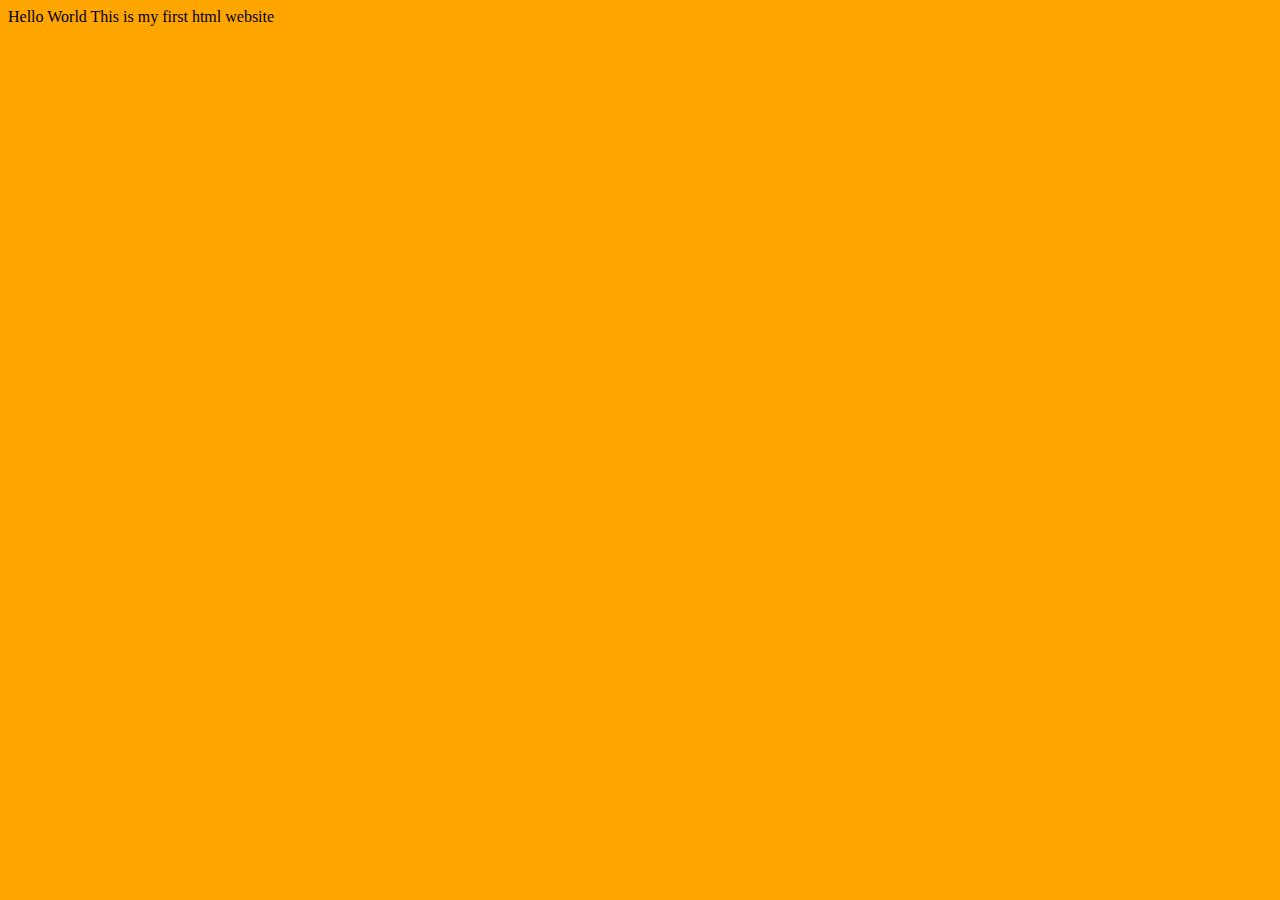
<file: First website HTML/index.html>
<!DOCTYPE html>
<html lang="en">
<head>
    <meta charset="UTF-8">
    <meta name="viewport" content="width=device-width, initial-scale=1.0">
    <title>Document</title>
    <link rel="stylesheet" href="style.css">
</head>
<body>
    Hello World This is my first html website
    <script src="script.js"></script>
</body>
</html>
</file>
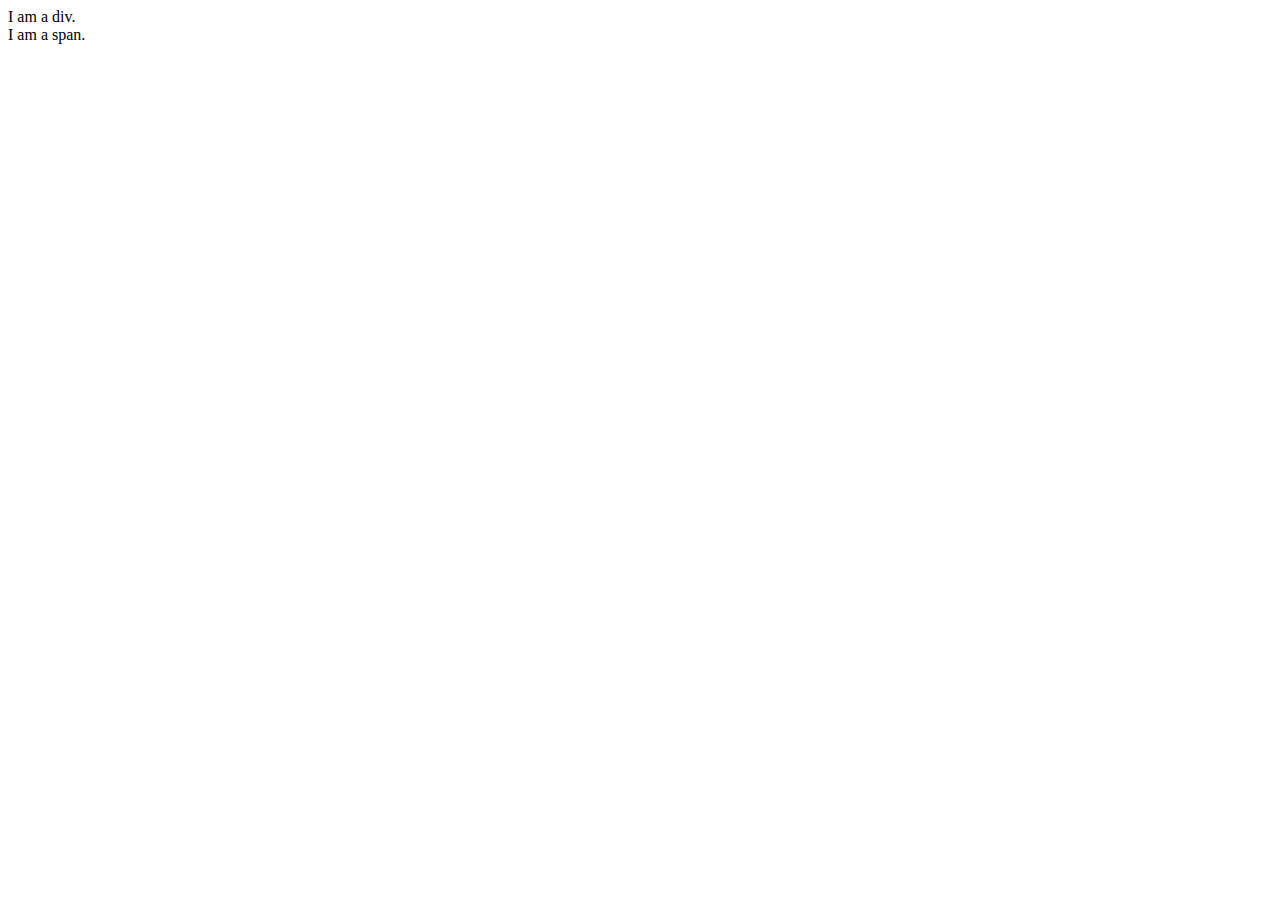
<file: Video 17(Selectors)/index.html>
<!DOCTYPE html>
<html lang="en">
<head>
    <meta charset="UTF-8">
    <meta name="viewport" content="width=device-width, initial-scale=1.0">
    <style>
        <!--Universal Selector
        *{
            background-color: blue;
            color: rgb(229, 255, 0);
        }-->
        <!--Element selector
        {
            div{
                background-color: rgb(255, 140, 0);
                color: chartreuse;
            }
            span{
                background-color: rgb(0, 247, 255);
                color: rgb(255, 0, 251);
            }
        }
        -->
        <!-- ID selector
            #abc{
            background-color: rgb(221, 255, 0);
            color: rgb(255, 72, 0);
        }
        -->
        <!--Class selector
            .xyz{
            background-color: rgb(255, 0, 234);
            color: rgb(0, 255, 38);
        }-->
        <!-- Group selector
        {
            div,span{
            background-color: rgb(255, 0, 38);
            color: rgb(255, 255, 0);
            }
        }-->
    </style>
    <title>Selectors</title>
</head>
<body>
    <div id="abc">
        I am a div.
    </div>
    <span class="xyz">
        I am a span.
    </span>
</body>
</html>
</file>
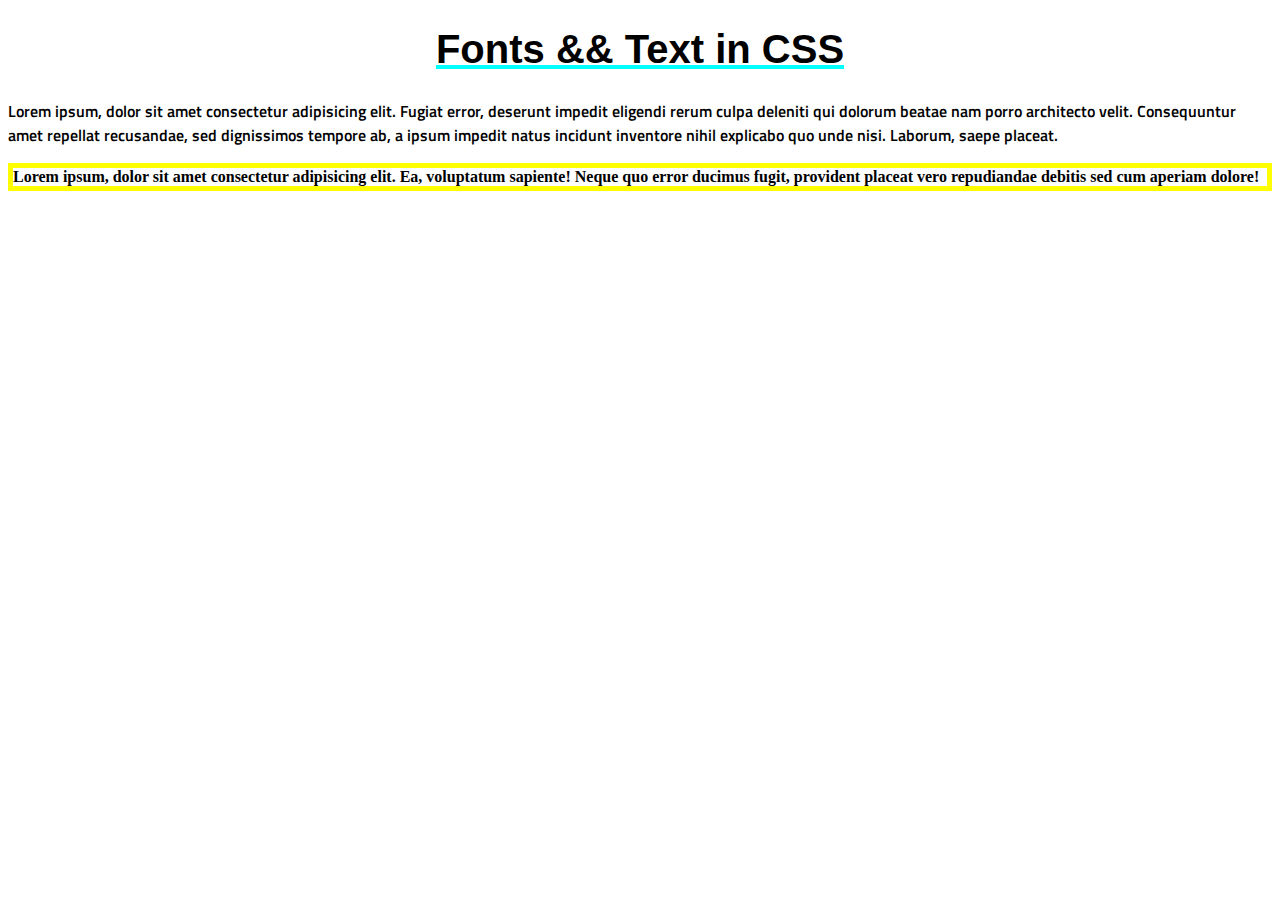
<file: Video 19(Fonts,Text,Color)/index.html>
<!DOCTYPE html>
<html lang="en">
<head>
    <meta charset="UTF-8">
    <meta name="viewport" content="width=device-width, initial-scale=1.0">
    <title>Fonts && Text in CSS</title>
    <!--   <link rel="preconnect" href="https://fonts.googleapis.com">
    <link rel="preconnect" href="https://fonts.gstatic.com" crossorigin>
    <link href="https://fonts.googleapis.com/css2?family=Merriweather&display=swap" rel="stylesheet">   -->
    <style>
        @import url('https://fonts.googleapis.com/css2?family=Merriweather&family=Titillium+Web&display=swap');
        @import url('https://fonts.googleapis.com/css2?family=Calligraffitti&family=Merriweather&family=Titillium+Web&display=swap');
        h1{
            /*color:chartreuse*/
            font-family:'Franklin Gothic Medium', 'Arial Narrow', Arial, sans-serif;
            font-size: 40px;
            /*text-transform: uppercase;*/
            text-decoration-line: underline;
            text-decoration-color: aqua;
            text-align: center;
        }
        #abcd{
            /*font-style: italic;
            line-height: 20px;
            word-spacing: 20px;
            letter-spacing: 1px;*/
            font-family: 'Titillium Web','Times New Roman', Times, serif;
            font-weight: 600;
        }
        #ghij{
            font-family: 'Calligraffitti', cursive;
            font-weight:600;
            border: 5px solid yellow;
            /*text-overflow: ellipsis;*/
            word-break: break-all;
        }
    </style>
</head>
<body>
    <h1>Fonts && Text in CSS</h1>
    <p id="abcd">Lorem ipsum, dolor sit amet consectetur adipisicing elit. Fugiat error, deserunt impedit eligendi rerum culpa deleniti qui dolorum beatae nam porro architecto velit. Consequuntur amet repellat recusandae, sed dignissimos tempore ab, a ipsum impedit natus incidunt inventore nihil explicabo quo unde nisi. Laborum, saepe placeat.</p>
    <p id="ghij">
        Lorem ipsum, dolor sit amet consectetur adipisicing elit. Ea, voluptatum sapiente! Neque quo error ducimus fugit, provident placeat vero repudiandae debitis sed cum aperiam dolore!
    </p>
</body>
</html>
</file>
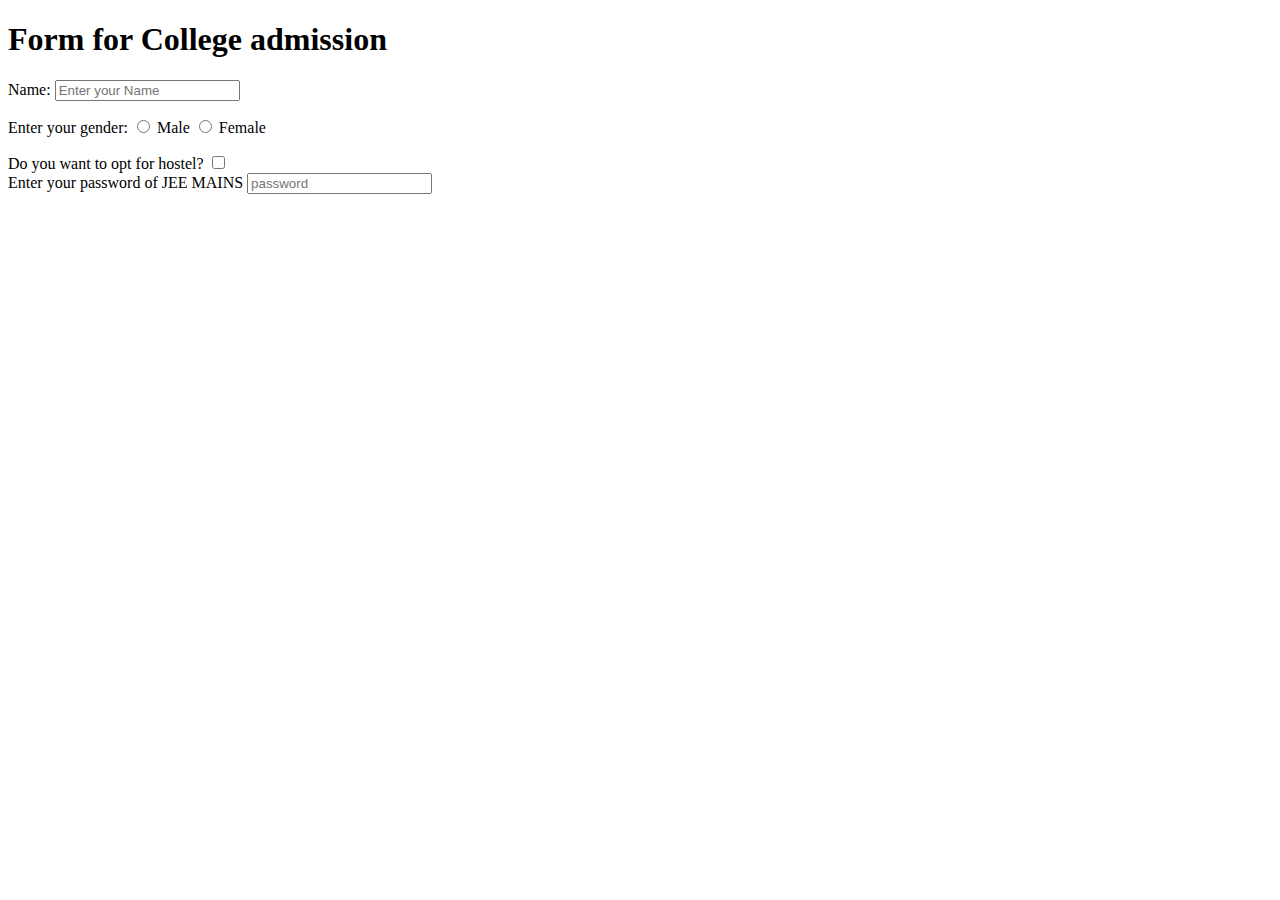
<file: Video7(Forms and input tags)/index.html>
<!DOCTYPE html>
<html lang="en">

<head>
    <meta charset="UTF-8">
    <meta name="viewport" content="width=device-width, initial-scale=1.0">
    <title>Form for College Admission</title>
</head>

<body>
    <h1>Form for College admission</h1>
    <form action="submit" method="post">
        <label for="Name">Name:</label>
        <input type="text" name="Name" placeholder="Enter your Name">
        <p>Enter your gender:
            <input type="radio" id="male" name="gender" value="male">
            <label for="male">Male</label>
            <input type="radio" id="female" name="gender" value="female">
            <label for="female">Female</label>
        </p>
        <label for="Hostel admission">Do you want to opt for hostel?</label>
        <input type="checkbox" id="Hostel admission" name="Hostel admission" value="Yes">
        <div>
            <label for="Password">Enter your password of JEE MAINS</label>
            <input type="password" name="Password" placeholder="password">
        </div>
    </form>
</body>

</html>
</file>
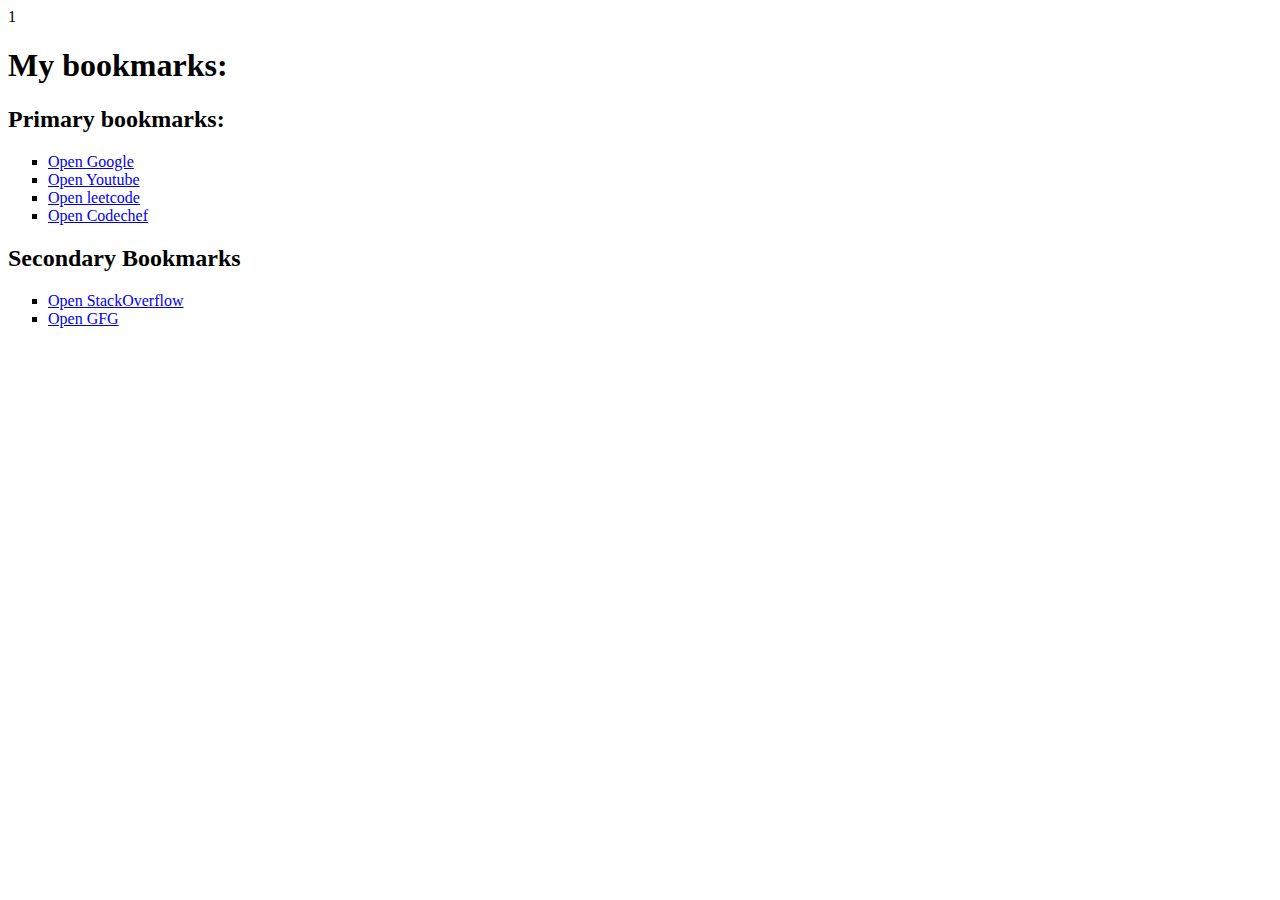
<file: Bookmark project(Video 4)/Bookmark.html>
<!DOCTYPE html>
<html lang="en">
<head>
    <meta charset="UTF-8">
    <meta name="viewport" content="width=device-width, initial-scale=1.0">
    <title>Bookmark Project by Abhay Bhardwaj</title>
</head>1
<body>
    <h1>My bookmarks:</h1>
    <h2>Primary bookmarks:</h2>
    <ul type="square">
        <li><a target="_blank"href="https://www.google.co.in/">Open Google</a></li>
        <li><a target="_blank"href="https://www.youtube.com/">Open Youtube</a></li>
        <li><a target="_blank"href="https://leetcode.com/">Open leetcode</a></li>
        <li><a target="_blank"href="https://www.codechef.com/">Open Codechef</a></li>
    </ul>
    <h2>Secondary Bookmarks</h2>
        <ul type="square">
            <li><a target="_blank" href="https://stackoverflow.com/">Open StackOverflow</a></li>
            <li><a target="_blank" href="https://www.geeksforgeeks.org/">Open GFG</a></li>
        </ul>
</body>
</html>
</file>
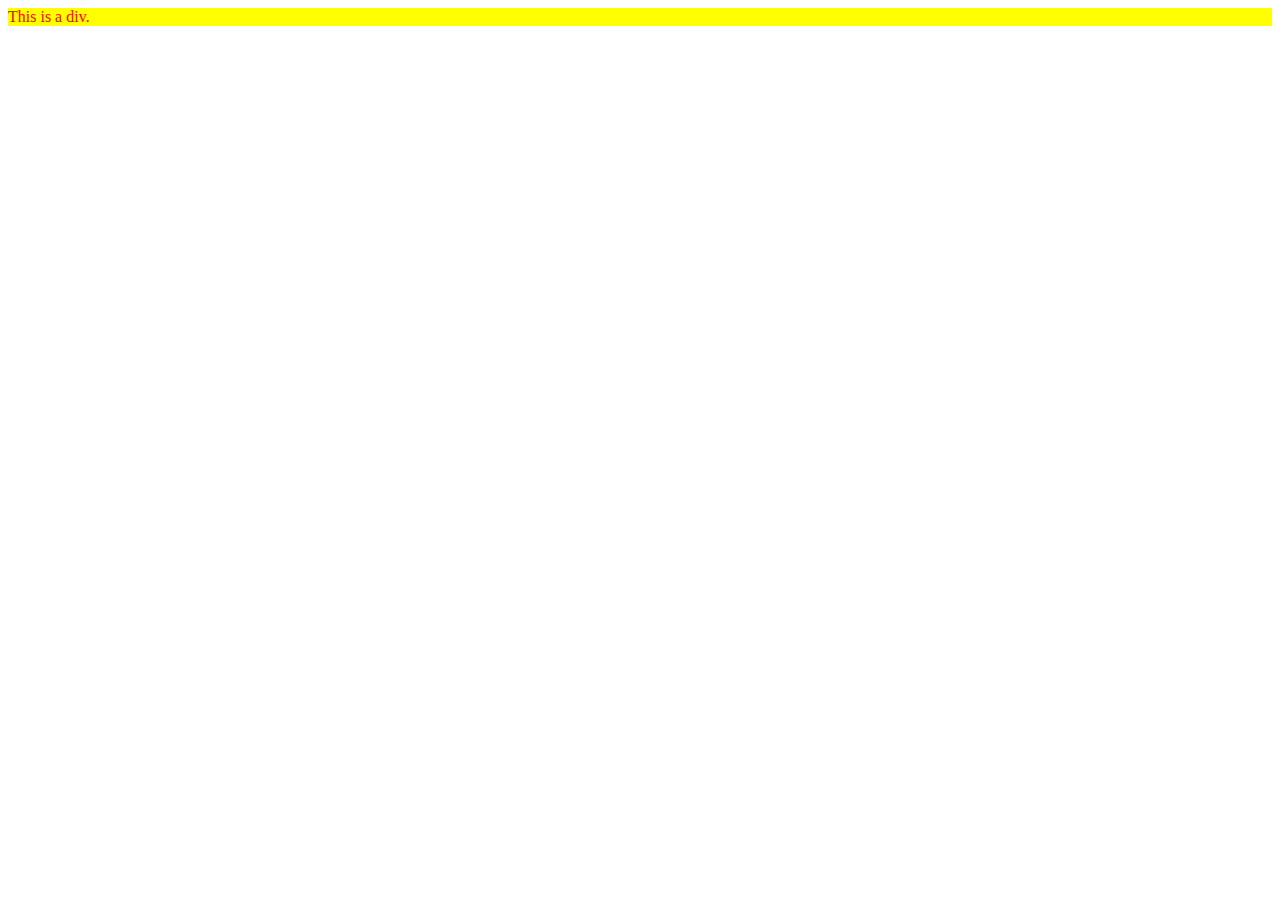
<file: Video 15(Inline CSS,External CSS,Internal CSS)/index1.html>
<!DOCTYPE html>
<html lang="en">
<head>
    <meta charset="UTF-8">
    <meta name="viewport" content="width=device-width, initial-scale=1.0">
    <title>INLINE CSS</title>
</head>
<body>
    <!--INLINE CSS-->
    <div style="background-color: yellow;color: red;">
        This is a div.
    </div>
</body>
</html>
</file>
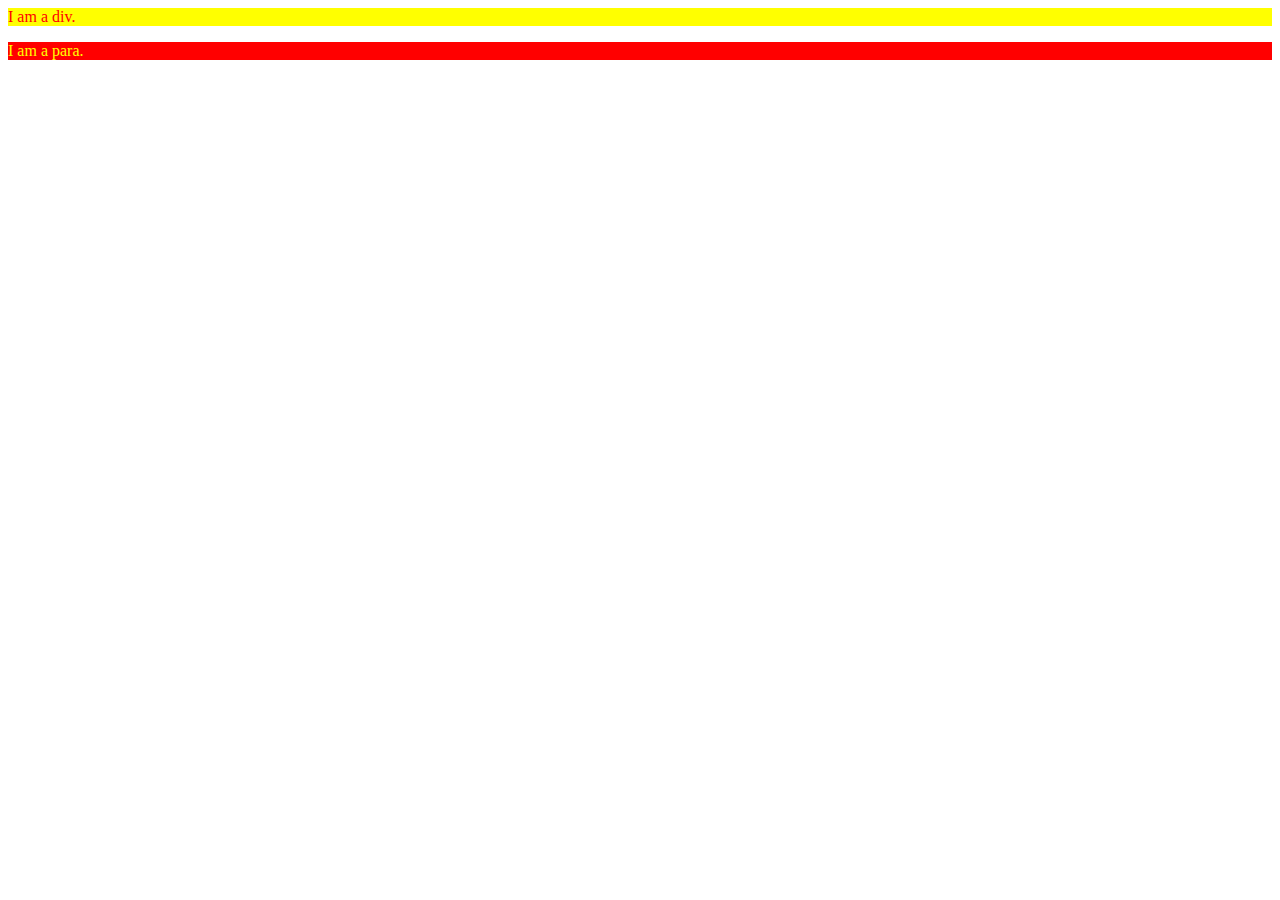
<file: Video 15(Inline CSS,External CSS,Internal CSS)/index2.html>
<!DOCTYPE html>
<html lang="en">
<head>
    <meta charset="UTF-8">
    <meta name="viewport" content="width=device-width, initial-scale=1.0">
    <!--Internal CSS-->
    <style>
        div{
            background-color: yellow;
            color: red;
        }
        p{
            background-color: red;
            color: yellow;
        }
    </style>
    <title>Internal CSS</title>
</head>
<body>
    <div>
        I am a div.
    </div>
    <p>
        I am a para.
    </p>
</body>
</html>
</file>
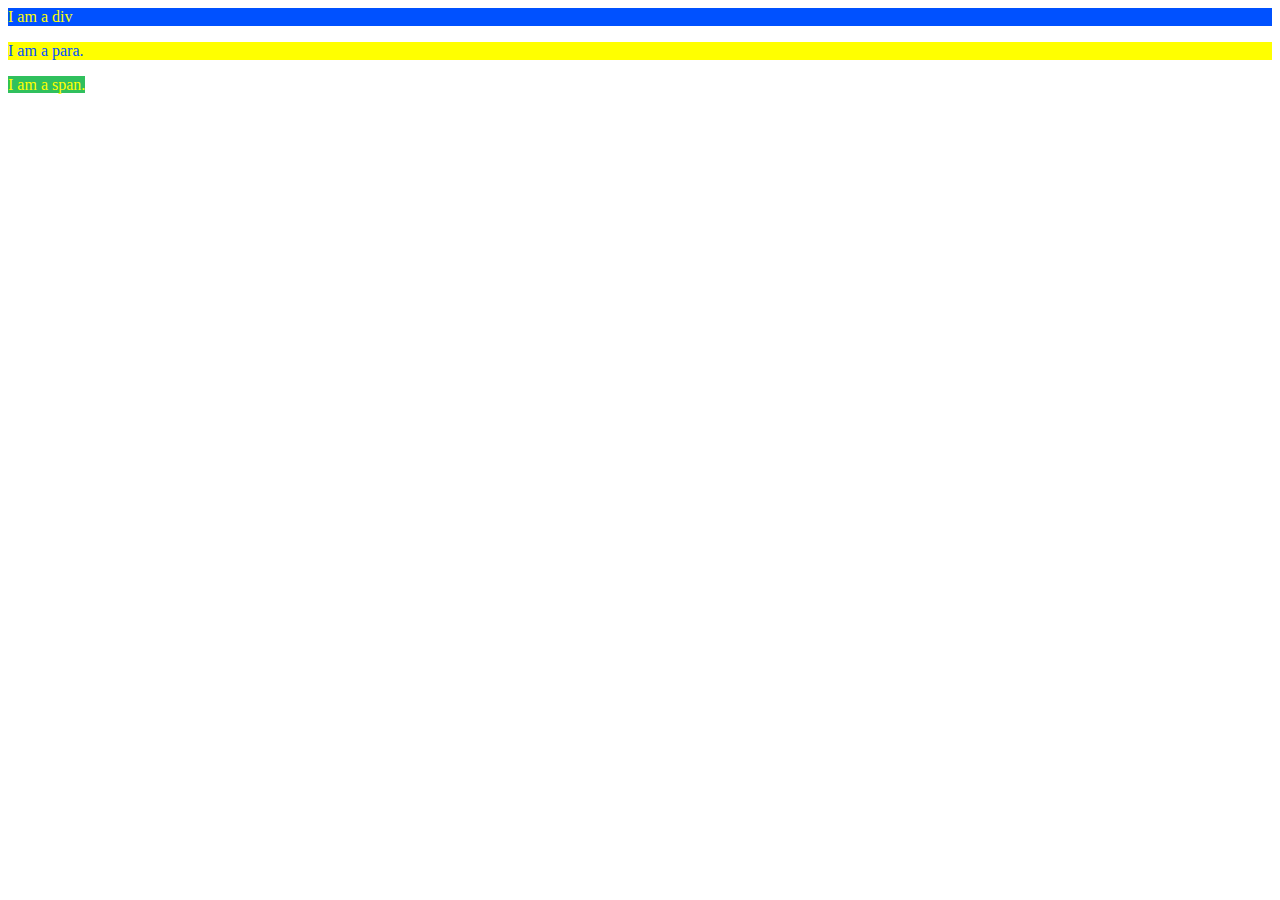
<file: Video 15(Inline CSS,External CSS,Internal CSS)/index3.html>
<!DOCTYPE html>
<html lang="en">
<head>
    <meta charset="UTF-8">
    <meta name="viewport" content="width=device-width, initial-scale=1.0">
    <link rel="stylesheet" href="style.css">
    <title>External CSS</title>
</head>
<body>
    <div>
        I am a div
    </div>
    <p>
        I am a para.
    </p>
    <span>
        I am a span.
    </span>
</body>
</html>
</file>
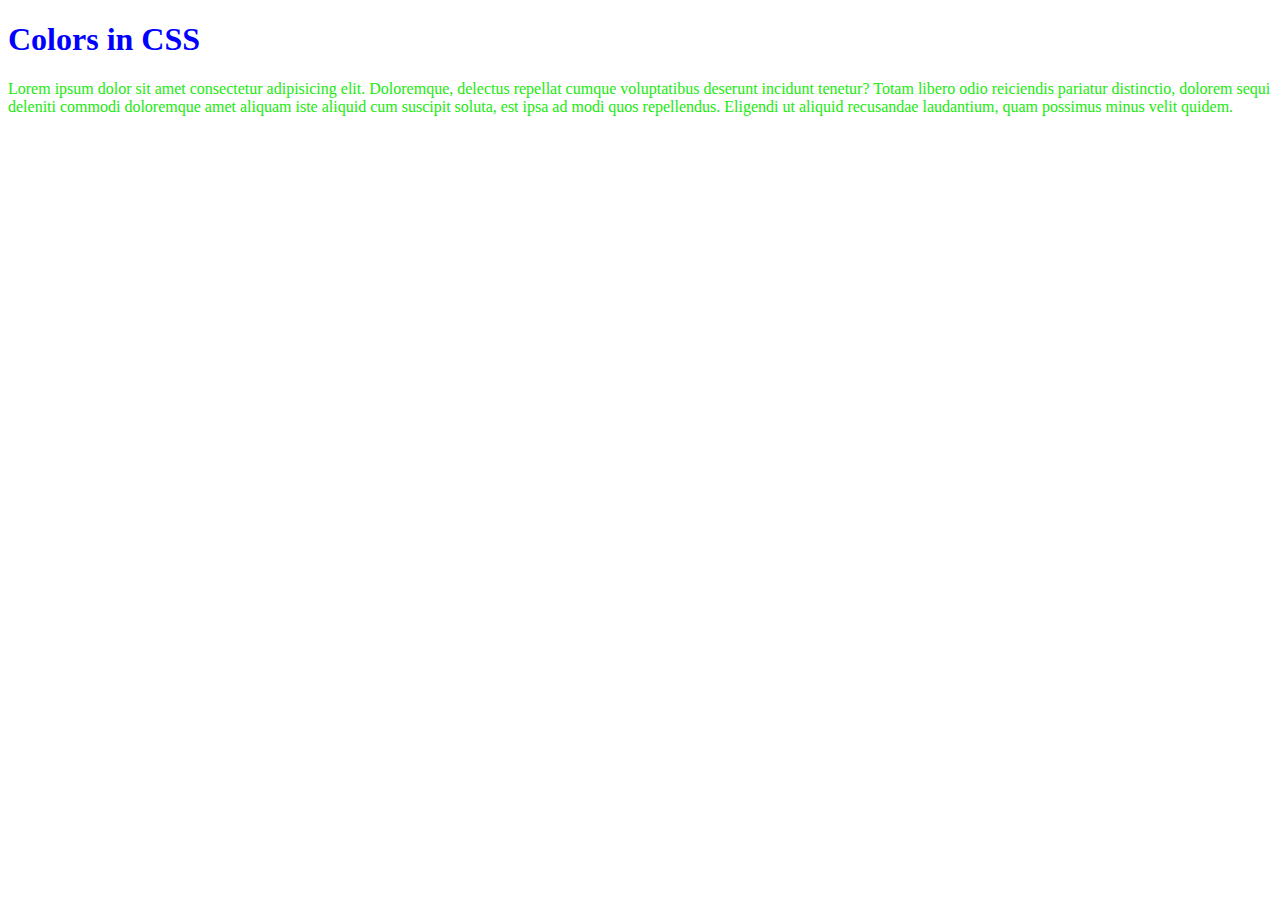
<file: Video 19(Fonts,Text,Color)/color.html>
<!DOCTYPE html>
<html lang="en">
<head>
    <meta charset="UTF-8">
    <meta name="viewport" content="width=device-width, initial-scale=1.0">
    <title>Colors in CSS</title>
    <style>
        h1{
            color:blue
        }
        p{
            /*color:fuchsia*/
            color: #20ea0e;
            /*color:rgb(12, 177, 222)*/
            /*color:rgba(255, 136, 0, 0.796);*/
            /*color:hsl(18, 99%, 51%)*/
        }
    </style>
</head>
<body>
    <h1>Colors in CSS</h1>
    <p>
        Lorem ipsum dolor sit amet consectetur adipisicing elit. Doloremque, delectus repellat cumque voluptatibus deserunt incidunt tenetur? Totam libero odio reiciendis pariatur distinctio, dolorem sequi deleniti commodi doloremque amet aliquam iste aliquid cum suscipit soluta, est ipsa ad modi quos repellendus. Eligendi ut aliquid recusandae laudantium, quam possimus minus velit quidem.
    </p>
</body>
</html>
</file>
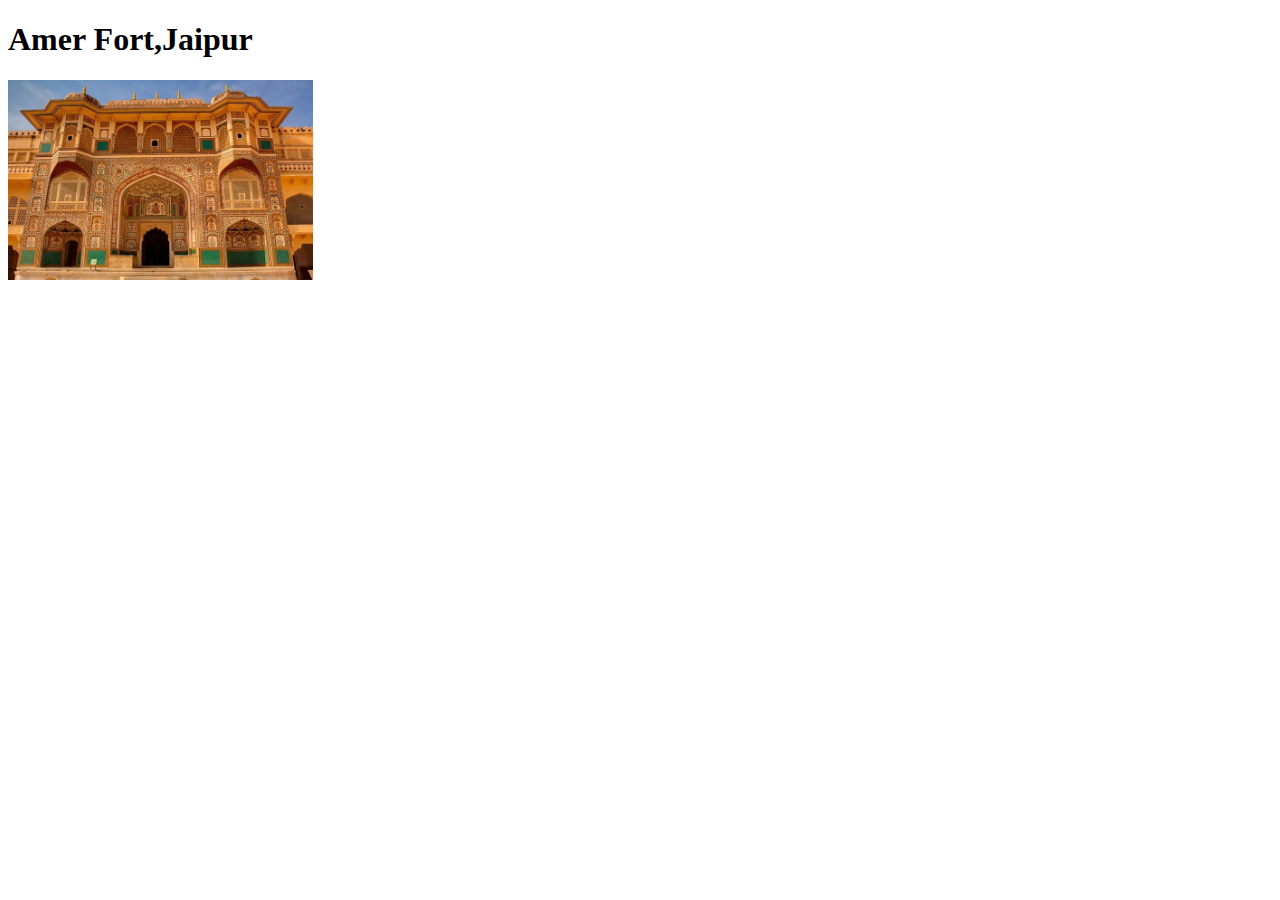
<file: Video 5(images tables)/image.html>
<!DOCTYPE html>
<html lang="en">
<head>
    <meta charset="UTF-8">
    <meta name="viewport" content="width=device-width, initial-scale=1.0">
    <title>Amer Fort,Jaipur</title>
</head>
<body>
    <h1>Amer Fort,Jaipur</h1>
    <img src="image.jpg" alt="Amer Fort,Jaipur" height="200"/>
</body>
</html>
</file>
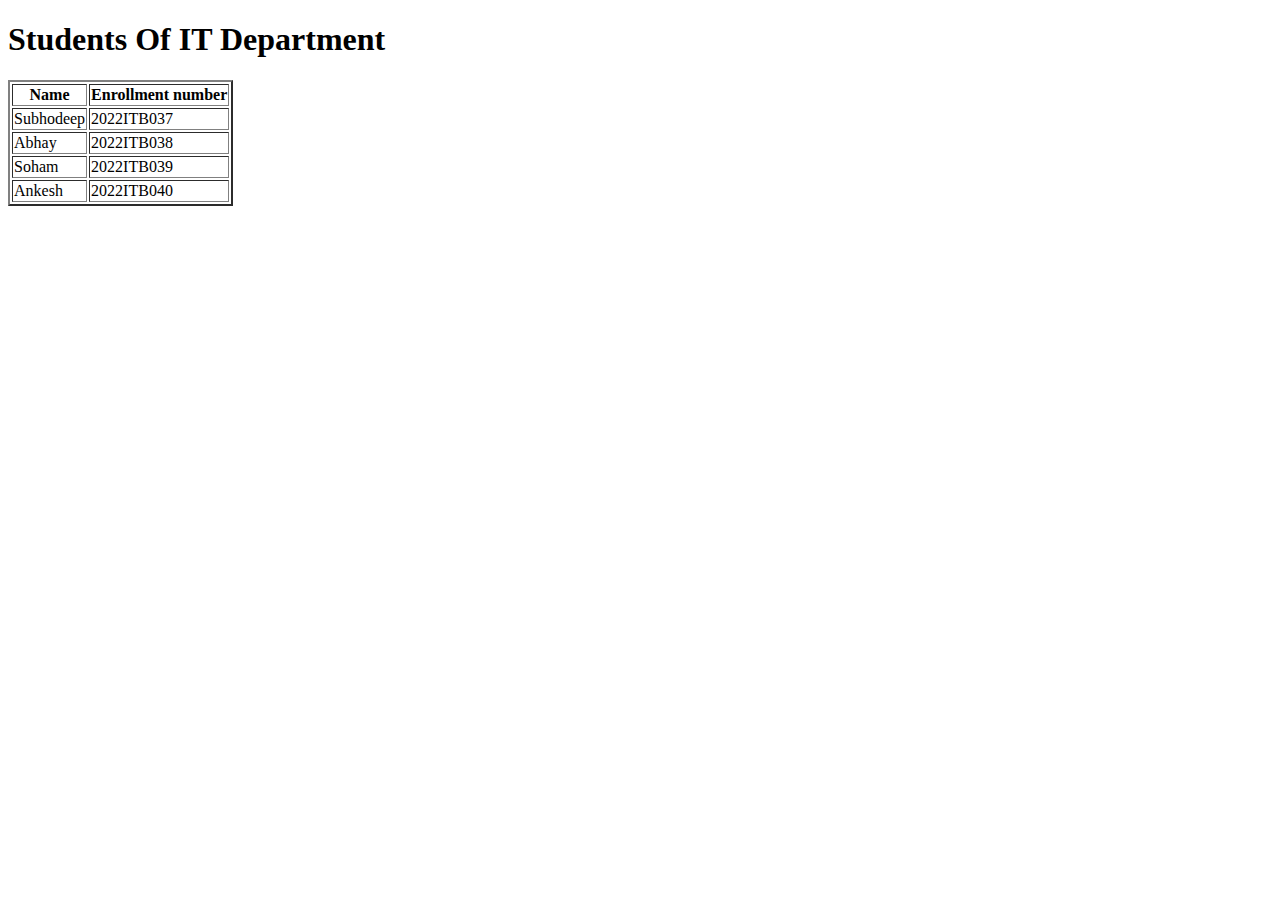
<file: Video 5(images tables)/table.html>
<!DOCTYPE html>
<html lang="en">
<head>
    <meta charset="UTF-8">
    <meta name="viewport" content="width=device-width, initial-scale=1.0">
    <title>Document</title>
</head>
<body>
    <h1>Students Of IT Department</h1>
    <table border="2">
        <tr>
            <th>Name</th>
            <th>Enrollment number</th>
        </tr>
        <tr>
            <td>Subhodeep</td>
            <td>2022ITB037</td>
        </tr>
        <tr>
            <td>Abhay</td>
            <td>2022ITB038</td>
        </tr>
        <tr>
            <td>Soham</td>
            <td>2022ITB039</td>
        </tr>
        <tr>
            <td>Ankesh</td>
            <td>2022ITB040</td>
        </tr>
    </table>
</body>
</html>
</file>
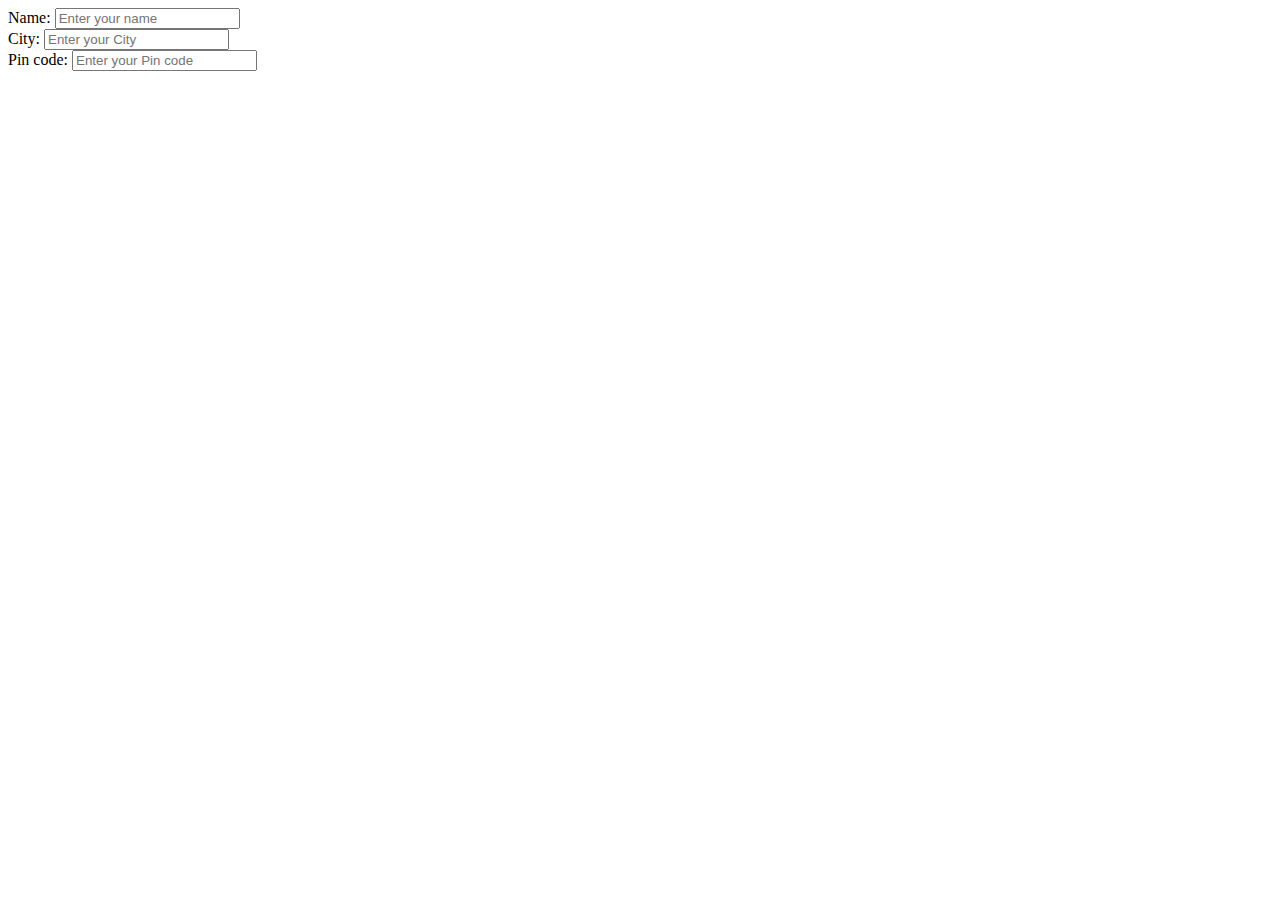
<file: Video 8/quiz.html>
<!DOCTYPE html>
<html lang="en">

<head>
    <meta charset="UTF-8">
    <meta name="viewport" content="width=device-width, initial-scale=1.0">
    <title>Quiz by Harry</title>
</head>

<body>
    <form>
        <div>
            <label for="Name">Name:</label>
            <input type="text" name="Name" placeholder="Enter your name">
        </div>
        <div>
            <label for="City">City:</label>
            <input type="text" name="City" placeholder="Enter your City">
        </div>
        <div>
            <label for="Pin code">Pin code:</label>
            <input type="text" name="Pin code" placeholder="Enter your Pin code">
        </div>
    </form>
</body>

</html>
</file>
<file: First website HTML/style.css>
body{
    background-color: orange;
}
</file>
<file: Video 15(Inline CSS,External CSS,Internal CSS)/style.css>
div{
    background-color: #0051ff;
    color: yellow;
}
p{
    background-color: yellow;
    color: #0051ff;
}
span{
    background-color: rgba(1, 178, 57, 0.816);
    color: yellow;
}
</file>
